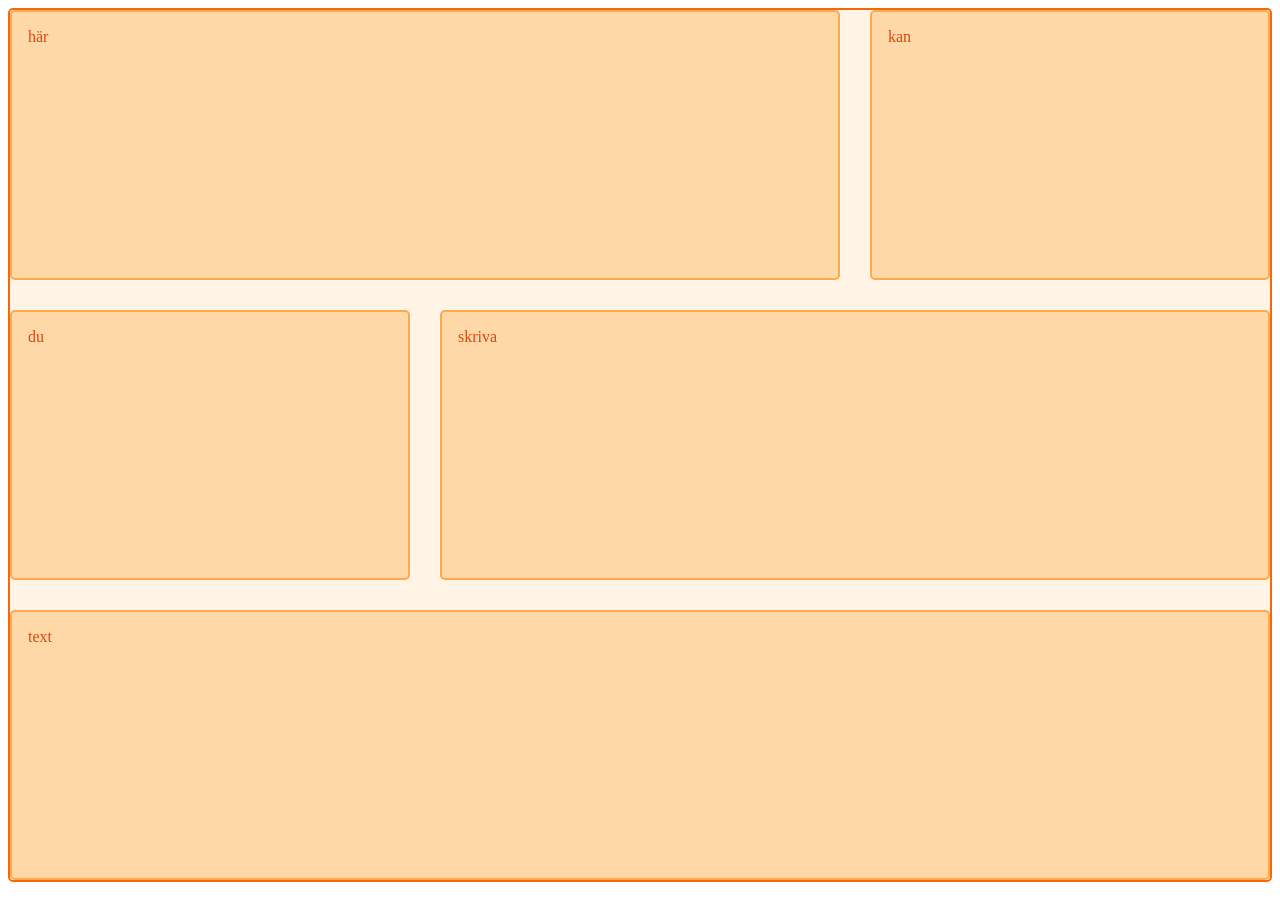
<file: index.html>
<!DOCTYPE html>
<html lang="en">
<head>
    <meta charset="UTF-8">
    <meta name="viewport" content="width=device-width, initial-scale=1.0">
    <title>Document</title>
    <link rel="stylesheet" href="./style.css">
</head>
<body>
    <div class="wrapper">
            <div class="box box1">här</div>
            <div class="box box2">kan</div>
            <div class="box box3">du</div>
            <div class="box box4">skriva</div>
            <div class="box box5">text</div>
    </div>
</body>
</html>
</file>
<file: style.css>
* {
  box-sizing: border-box;
}

.wrapper {
  border: 2px solid #f76707;
  border-radius: 5px;
  gap: 30px;
  background-color: #fff4e6;
  display: grid;
  grid-template-columns: repeat(3, 1fr);
}

.textbox{
  border: 2px solid #000000;
  border-radius: 5px;
  padding: 1em;
  color: #ffffff;
}


.box {
  border: 2px solid #ffa94d;
  border-radius: 5px;
  background-color: #ffd8a8;
  padding: 1em;
  color: #d9480f;
  
}

.box1 {
  grid-column: 1 / 3;
  grid-row-start: 1;
  grid-row-end: 11;
}
.box2 {
  grid-column: 3 / 4;
  grid-row-start: 1;
  grid-row-end: 11;
}
.box3 {
  grid-column: 1 / 2;
  grid-row-start: 11;
  grid-row-end: 21;
}
.box4 {
  grid-column: 2 / 4;
  grid-row-start: 11;
  grid-row-end: 21;
}
.box5 {
  grid-column: 1 / 4;
  grid-row-start: 21;
  grid-row-end: 31;
}

.nested {
  border: 2px solid #ffec99;
  border-radius: 5px;
  background-color: #fff9db;
  padding: 1em;
}
</file>
